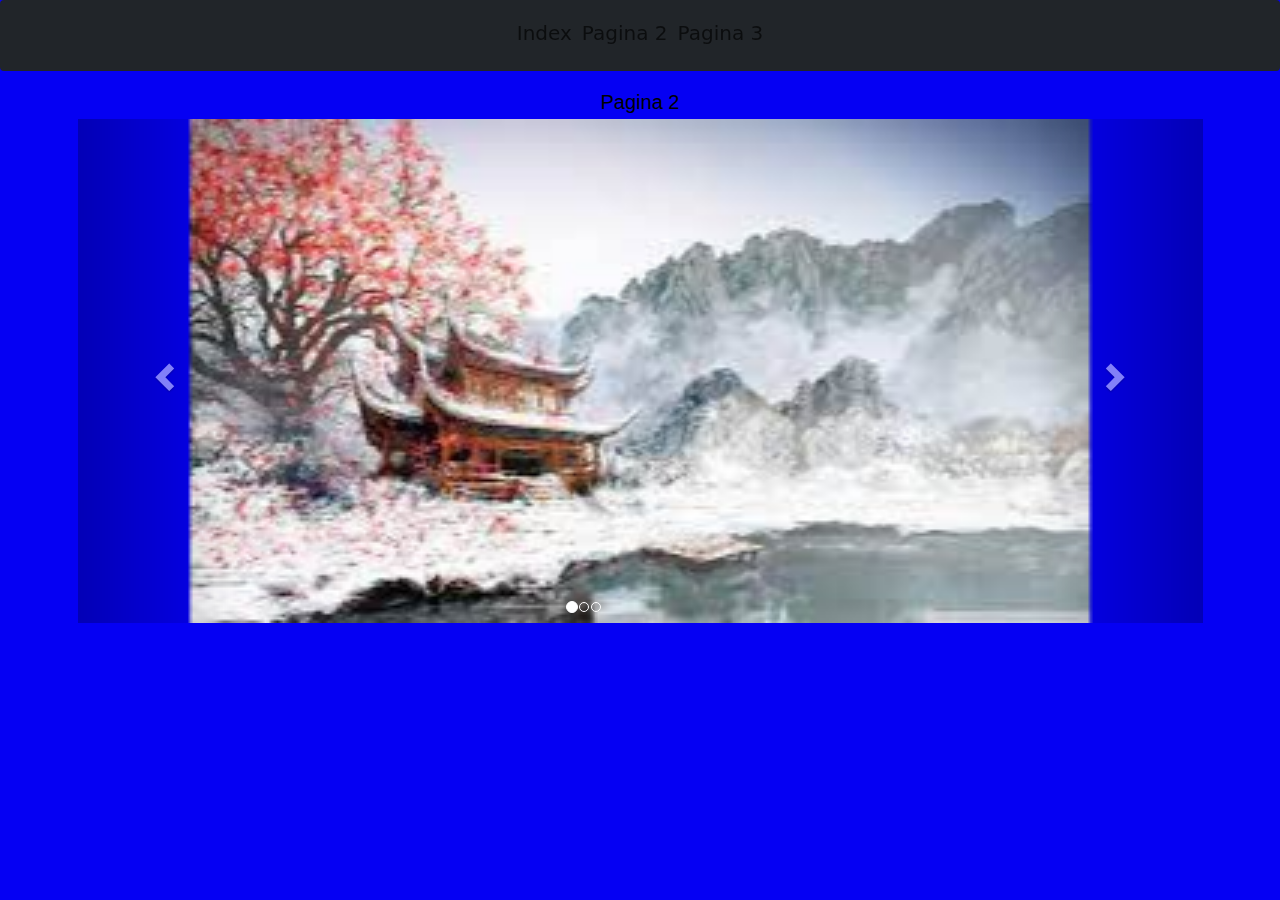
<file: Pagina2.html>
<!DOCTYPE html>
<html lang="es">
<head>
  <title>PAGINA 2</title>
  <meta charset="utf-8">
  <meta name="viewport" content="width=device-width, initial-scale=1">
  <link rel="stylesheet" href="https://maxcdn.bootstrapcdn.com/bootstrap/3.4.1/css/bootstrap.min.css">
  <script src="https://ajax.googleapis.com/ajax/libs/jquery/3.5.1/jquery.min.js"></script>
  <script src="https://maxcdn.bootstrapcdn.com/bootstrap/3.4.1/js/bootstrap.min.js"></script>
  <link href="https://cdn.jsdelivr.net/npm/bootstrap@5.1.3/dist/css/bootstrap.min.css" rel="stylesheet">
  <script src="https://cdn.jsdelivr.net/npm/bootstrap@5.1.3/dist/js/bootstrap.bundle.min.js"></script>
</head>
<body style="background-color: rgb(5, 0, 243);">

  <nav class="navbar navbar-expand-sm bg-dark justify-content-center fixed-top">
    <ul class="navbar-nav">
      <li class="nav-item">
        <a class="nav-link" href="index.html"><h2>Index</h2></a>
      </li>
      <li class="nav-item">
        <a class="nav-link" href="Pagina2.html"><h2>Pagina 2</h2></a>
      </li>
      <li class="nav-item">
        <a class="nav-link" href="Pagina3.html"><h2>Pagina 3</h2></a>
      </li>
    </ul>
  </nav>
  <br><br><br><br><br><br>

<div class="container">
        <h2 style="color: rgb(0, 0, 0); text-align: center;"><font face="nunito,arial,verdana">Pagina 2</font></h2>
    
  <div id="myCarousel" class="carousel slide" data-ride="carousel">
    <!-- Indicators -->
    <ol class="carousel-indicators">
      <li data-target="#myCarousel" data-slide-to="0" class="active"></li>
      <li data-target="#myCarousel" data-slide-to="1"></li>
      <li data-target="#myCarousel" data-slide-to="2"></li>
    </ol>

    <!-- Wrapper for slides -->
    <div class="carousel-inner">
      <div class="item active">
        <img src="img/china.jpg" alt="Los Angeles" class="mx-auto d-block" style="width:80%;">
      </div>

      <div class="item">
        <img src="img/slider2.jpg" alt="Chicago" class="mx-auto d-block" style="width:80%;">
      </div>
    
      <div class="item">
        <img src="img/slider3.jpg" alt="New york" class="mx-auto d-block" style="width:80%;">
      </div>


    </div>

    <!-- Left and right controls -->
    <a class="left carousel-control" href="#myCarousel" data-slide="prev">
      <span class="glyphicon glyphicon-chevron-left"></span>
      <span class="sr-only">Previous</span>
    </a>
    <a class="right carousel-control" href="#myCarousel" data-slide="next">
      <span class="glyphicon glyphicon-chevron-right"></span>
      <span class="sr-only">Next</span>
    </a>
  </div>
  <br><br>
 
</div>

</body>
</html>
</file>
